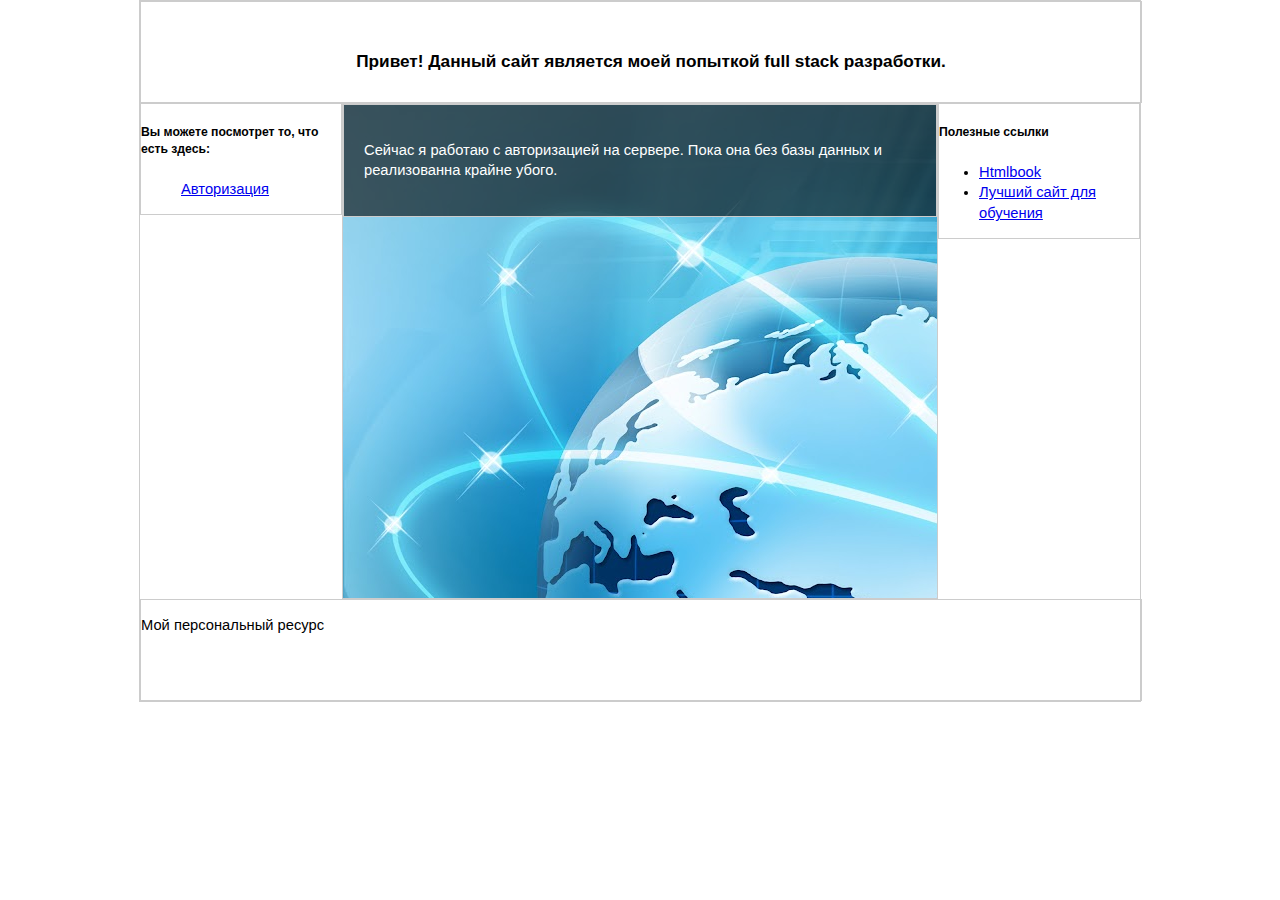
<file: public_html/index.html>
<!DOCTYPE html>
<html lang="en">
<head>
    <meta charset="UTF-8">
    <title>Faoxis</title>
    <link rel="stylesheet" type="text/css" href="css/mystyle.css">
</head>
<body>
  <div id = "container">

    <div id = "header">
      <h3>Привет! Данный сайт является моей попыткой full stack разработки.</h3>
    </div>

    <div id = "left_block">
      <h5> Вы можете посмотрет то, что есть здесь:</h5>
      <ul>
        <a href="signin.html">Авторизация</a>
      <ul>
    </div>

    <div id = "center_block">
      <div class = "block">
        <p>
          Сейчас я работаю с авторизацией на сервере. Пока она без базы данных и реализованна крайне убого.
        </p>
      </div>
    </div>

    <div id = "right_block">
      <h5>Полезные ссылки</h5>
      <ul>
        <li><a href="http://htmlbook.ru/" target="_blank">Htmlbook</a></li>
        <li><a href="http://stepic.org" target="_blank">Лучший сайт для обучения</a></li>
      </ul>
    </div>

    <div id = "footer">
      <p> Мой персональный ресурс</p>
    </div>


  </div>

</body>
</html>
</file>
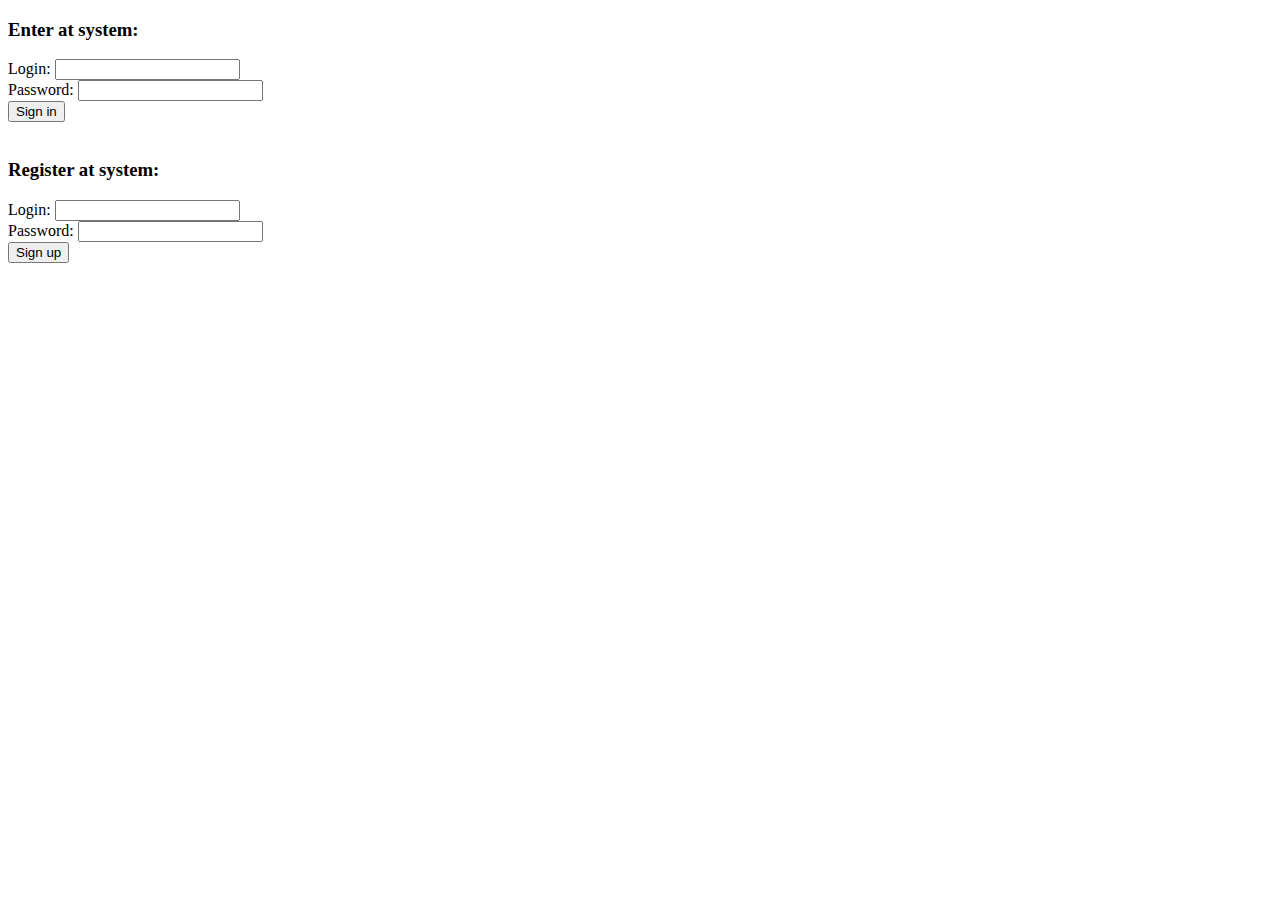
<file: public_html/signin.html>
<!DOCTYPE html>
<html lang="en">
<head>
    <meta charset="UTF-8">
    <title>Second Server</title>
</head>
<body>

<h3>Enter at system:</h3>
<form action="/signin" method="POST">
    Login: <input type="text" name="login"/> <br>
    Password: <input type="password" name = "password"/><br>
    <input type="submit" value="Sign in"/>
</form>

<br>
<h3>Register at system:</h3>
<form action="/signup" method="POST">
    Login: <input type="text" name="login"/> <br>
    Password: <input type="password" name = "password"/><br>
    <input type="submit" value="Sign up"/>
</form>


</body>
</html>
</file>
<file: public_html/css/mystyle.css>
body {
  margin: 0; /* Отступ слева */
  padding: 0; /* Отступ справа */
  font: 0.92em Arial, sans-serif; /* font - шрифт, первый параметр - тип шрифта, второй параметр - тип шрифта
                                  на случай, если браузер не нашел первый */
  line-height: 1.4; /* Межстрочный интервал */
  background: white; /* Цвет фона */
  color: black; /* Цвет текста */
}

div {
  border: 1px solid #ccc;
}

#container {
  margin: 0 auto; /*отступ сверху - 0 пискселей, справа, слева и снизу - автоматически */
  width: 1000px; /* Ширина блока - 1000 пикселей */
  min-height: 700px; /* Минимальная высота */
}

#header {
  width: 980px; /* Ширина 980, тк общая ширина 1000 пкс минус 20 пкс отступ слева */
  height: 70px; /* высота 70,  тк если мы хотим 100, то нужно учитывать отступ сверху 30 пкс*/
  padding: 30px 0px 0px 20px; /* значение полей вокруг содержимого элемента. Отступ сверху 30пкс,
                              справа и снизу - 0пкс,  слева - 20px*/
  text-align: center;
}

#left_block {
  float:left; /* С помощью блока float определяется по какой стороне будет располагаться элемент.
              Это означает его расположение относительно других элементов */
  width: 200px;
  height: 100%;
}


#center_block {
  float: left;
  width: 594px; /* Ширина */
  min-height: 494px; /* Минимальная высота */
  background: url(../images/internet.jpg);
}

.block {
 background: rgba(0,0,0,0.6); /* Полупрозрачный фон */
 color: #fff; /* Цвет текста */
 padding: 20px; /* Поля вокруг текста */
}

#right_block {
  float:left;
  width: 200px;
  height: 100%;
}

#footer {
  clear: both; /* Запрещает обтикание,
                т.е. footer и все последующие div'ы будут раполагаться независимо от предыдущих float'ов */
  width: 100%;
  height: 100px;
}

#site_name {
  font-size: 36px;
  color: #ccc;
}
</file>
